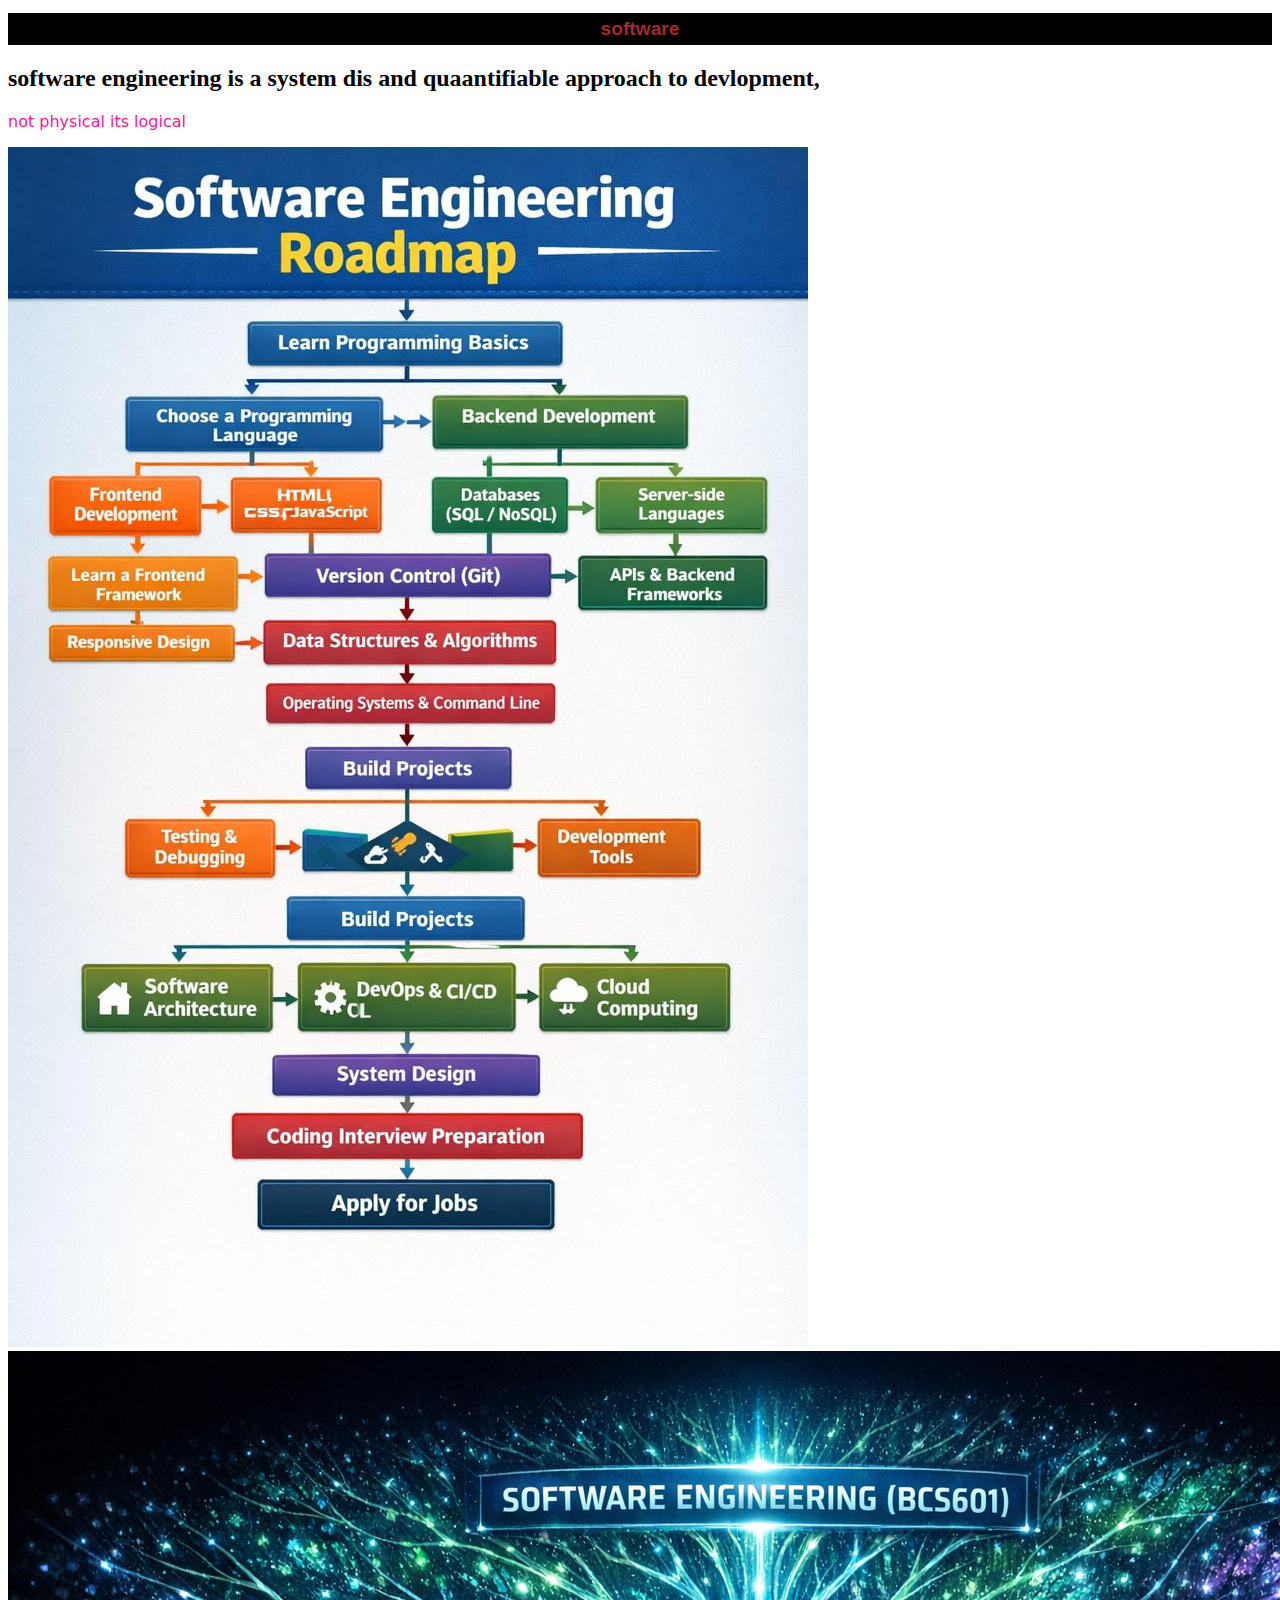
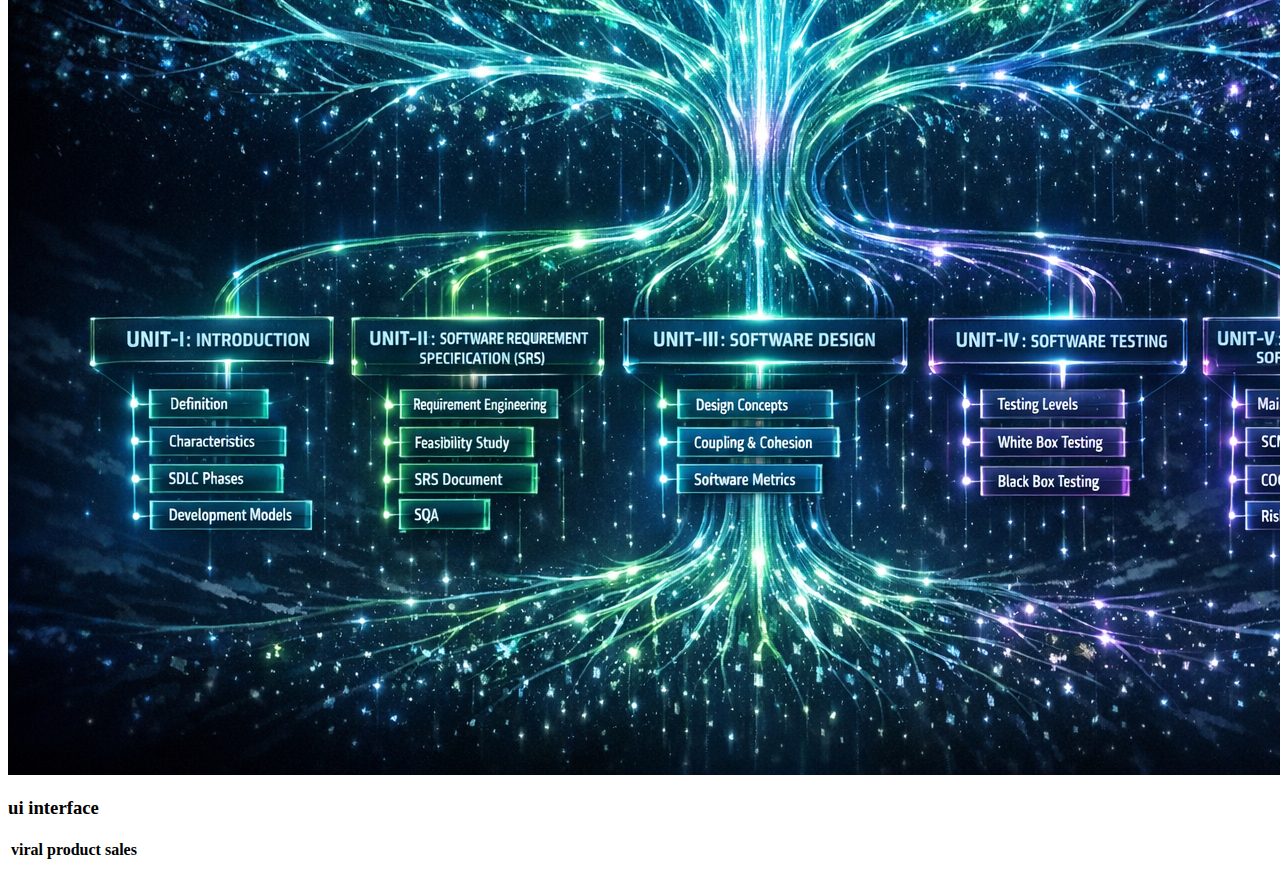
<file: unit1/index.html>
<!DOCTYPE html>
<html lang="en">
<head>
    <meta charset="UTF-8">
    <meta name="viewport" content="width=device-width, initial-scale=1.0">
    <title>software engineering</title>
    <link rel="icon" type="image/png" href="png.png">
    <link rel="stylesheet" href="style.css">
</head>
<body>
 <h1>software</h1>
 <h2>software engineering is a system dis and quaantifiable approach to devlopment,<br></h2> 
<p>not physical its logical</p>
    <img src="software engineering flow chart.png" alt="">
    <img src="./CHAT GPT .png" alt="CHAT">
    
<h3>ui interface
</h3>
<table>
<tr>
<th>viral</th>
<th>product</th>
<th>sales</th>
</tr>


</table>
</body>
</html>
</file>
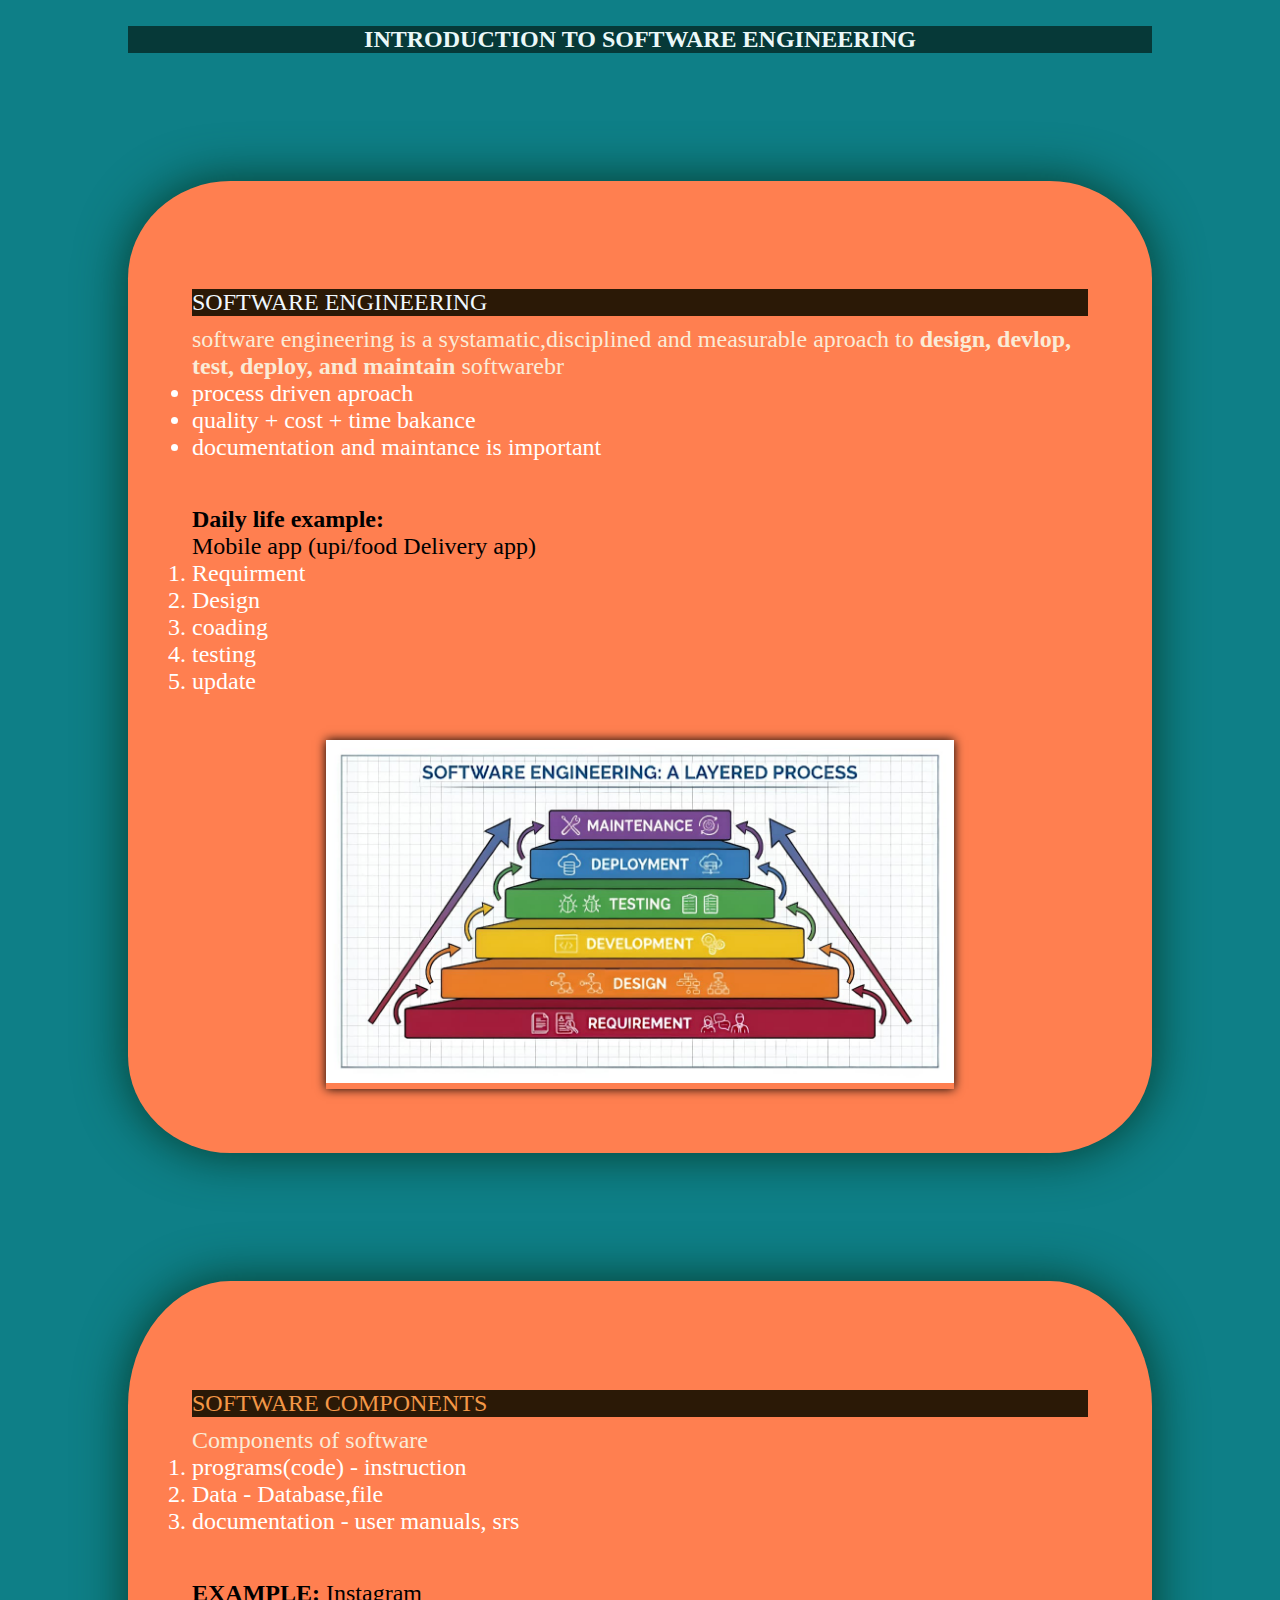
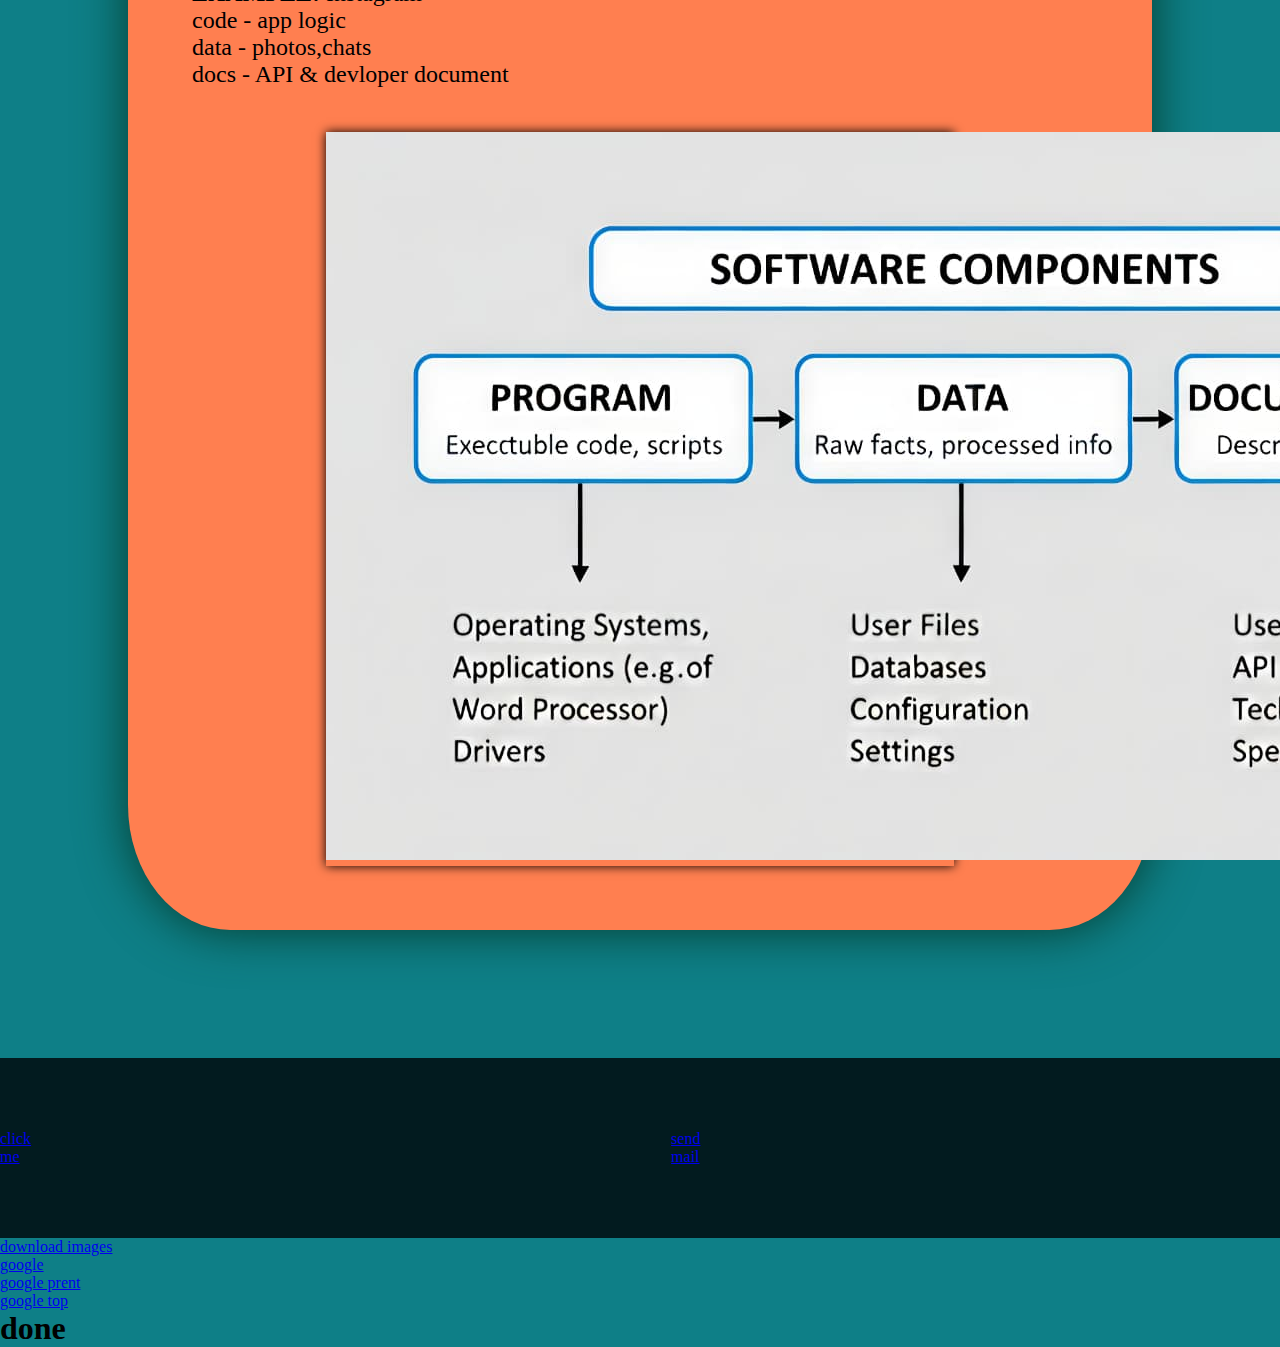
<file: content/overview/index.html>
<!DOCTYPE html>
<html lang="en">
<head>
    <meta charset="UTF-8">
    <meta name="viewport" content="width=device-width, initial-scale=1.0">
    <title>SOFTWARE</title>
    <link rel="stylesheet" href="style.css">
    <meta >
</head>
    <body>
        <h2>INTRODUCTION TO SOFTWARE ENGINEERING</h2>
        <div id="main">
            <div id="box1">
                <div class="topic"> <p>SOFTWARE ENGINEERING</p></div>
                <div class="explanation">software engineering is a systamatic,disciplined and measurable aproach to <b> design, devlop, test, deploy, and maintain</b> softwarebr
                    <ul>
                        <li>process driven aproach</li>
                        <li>quality + cost + time bakance</li>
                        <li>documentation and maintance is important</li>
                    </ul>
                </div>
                <div class="example">
                    <b>Daily life example:</b><br>
                    Mobile app (upi/food Delivery app) <br>
                    <ol>
                        <li>Requirment</li>
                        <li>Design</li>
                        <li>coading</li>
                        <li>testing</li>
                        <li>update</li>
                    </ol>
                </div>
                <div class="image"><img src="../software engineering introducton.jpeg" alt="" height="200%" width="100%"></div>
            </div>
            <div id="box2">
                <div class="topic">SOFTWARE COMPONENTS</div>
                <div class="explanation">
                    Components of software <br>
                    <ol>
                        <li>programs(code) - instruction</li>
                        <li>Data - Database,file</li>
                        <li>documentation - user manuals, srs</li></ol>
                </div>
                <div class="example">
                   <b> EXAMPLE:</b> Instagram <br>
                    code - app logic <br>
                    data - photos,chats <br>
                    docs - API & devloper document
                </div>
                <div class="image">
                    <img src="../software components.jpeg" alt="">
                </div>
            </div>
        </div>
        <div id="box3">
            <a href="./index1.html"> click me </a>
            <br><br>
            <a href="mailto:vishalkrishna205@gmail.com">send mail</a>
            <br><br>
            <a href="tel:9128142325">contact us</a>
            
        </div>
        <a href="../software components.jpeg" download="true">download images</a> <br>
        <a href="https://www.google.com" target="_blank">google</a> <br>
        <a href="https://www.google.com" target="_parent">google prent</a> <br>
        <a href="https://www.google.com" target="_top">google top</a>
        <h1>done</h1>
    </body>
</html>
</file>
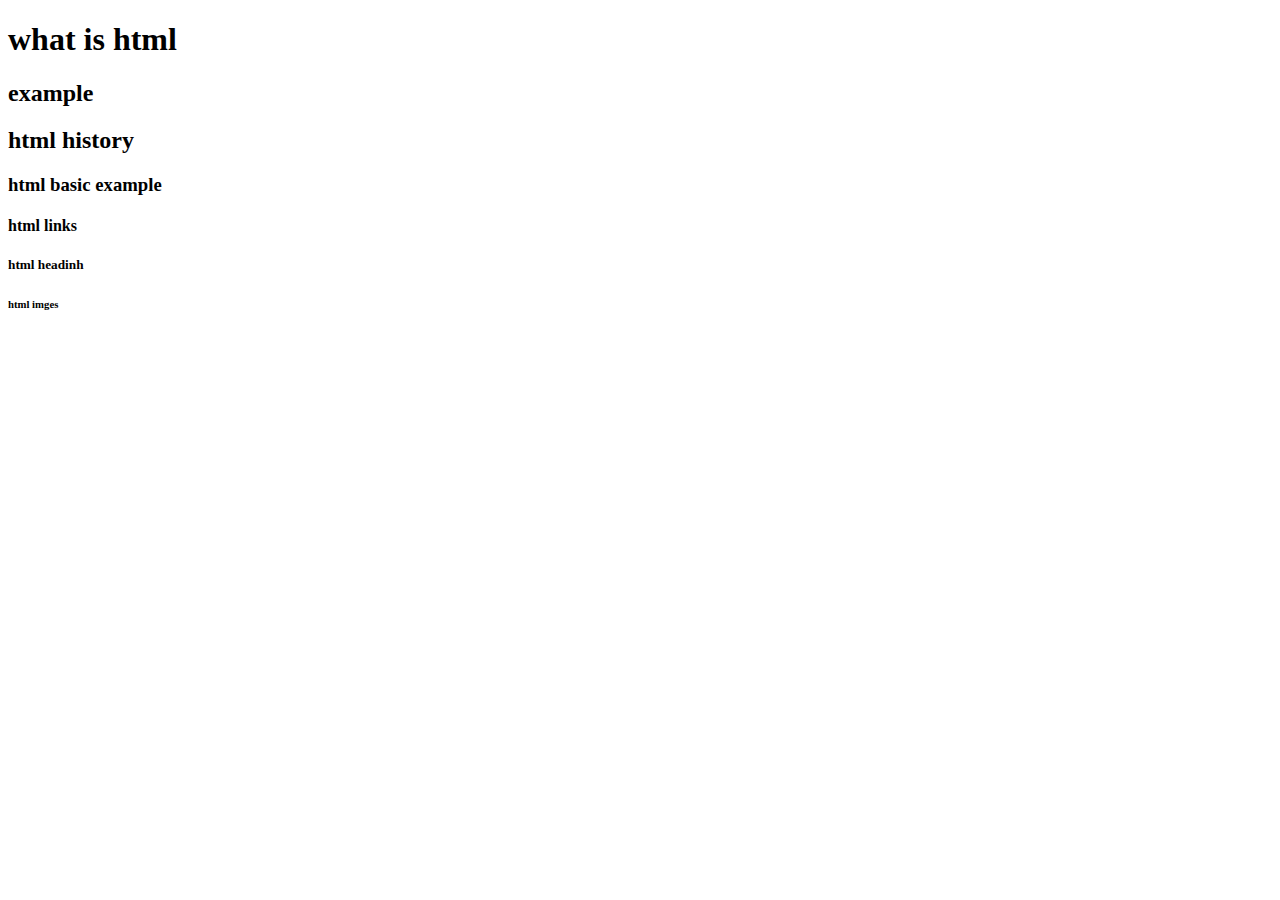
<file: unit1/index1.html>
<!DOCTYPE html>
<html lang="en">
<head>
    <meta charset="UTF-8">
    <meta name="viewport" content="width=device-width, initial-scale=1.0">
    <title>Document</title>
</head>
<body>
    <h1>what is html</h1>
    <h2>example</h2>
    <h2>html history</h2>
    <h3>html basic example</h3>
    <h4>html links</h4>
    <h5>html headinh</h5>
    <h6>html imges</h6>
</body>
</html>
</file>
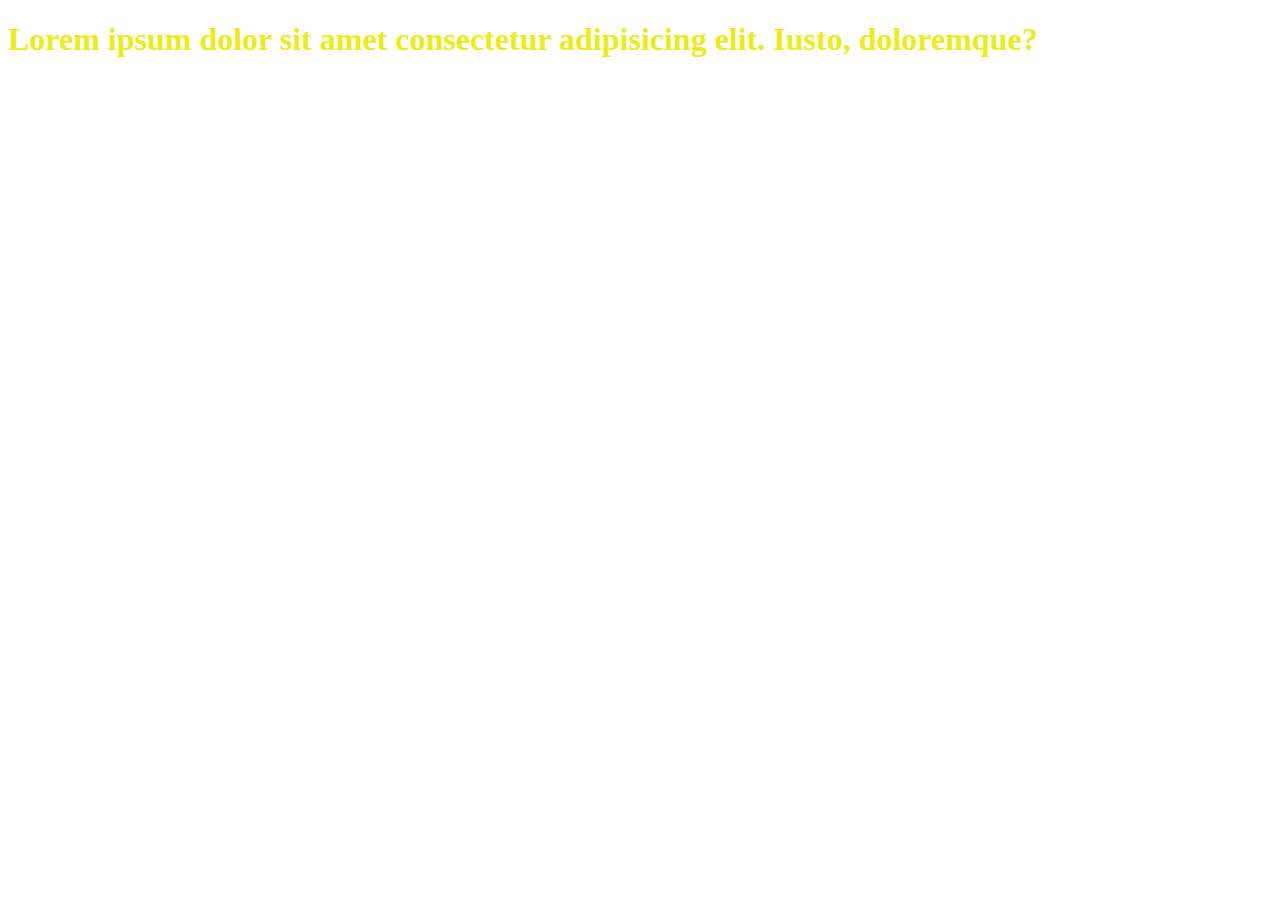
<file: unit1/ancar tag/about.html>
<!DOCTYPE html>
<html lang="en">
<head>
    <meta charset="UTF-8">
    <meta name="viewport" content="width=device-width, initial-scale=1.0">
    <title>Document</title>
</head>
<body>
    <h1 style="color: rgb(236, 236, 24);">Lorem ipsum dolor sit amet consectetur adipisicing elit. Iusto, doloremque?</h1>
</body>
</html>
</file>
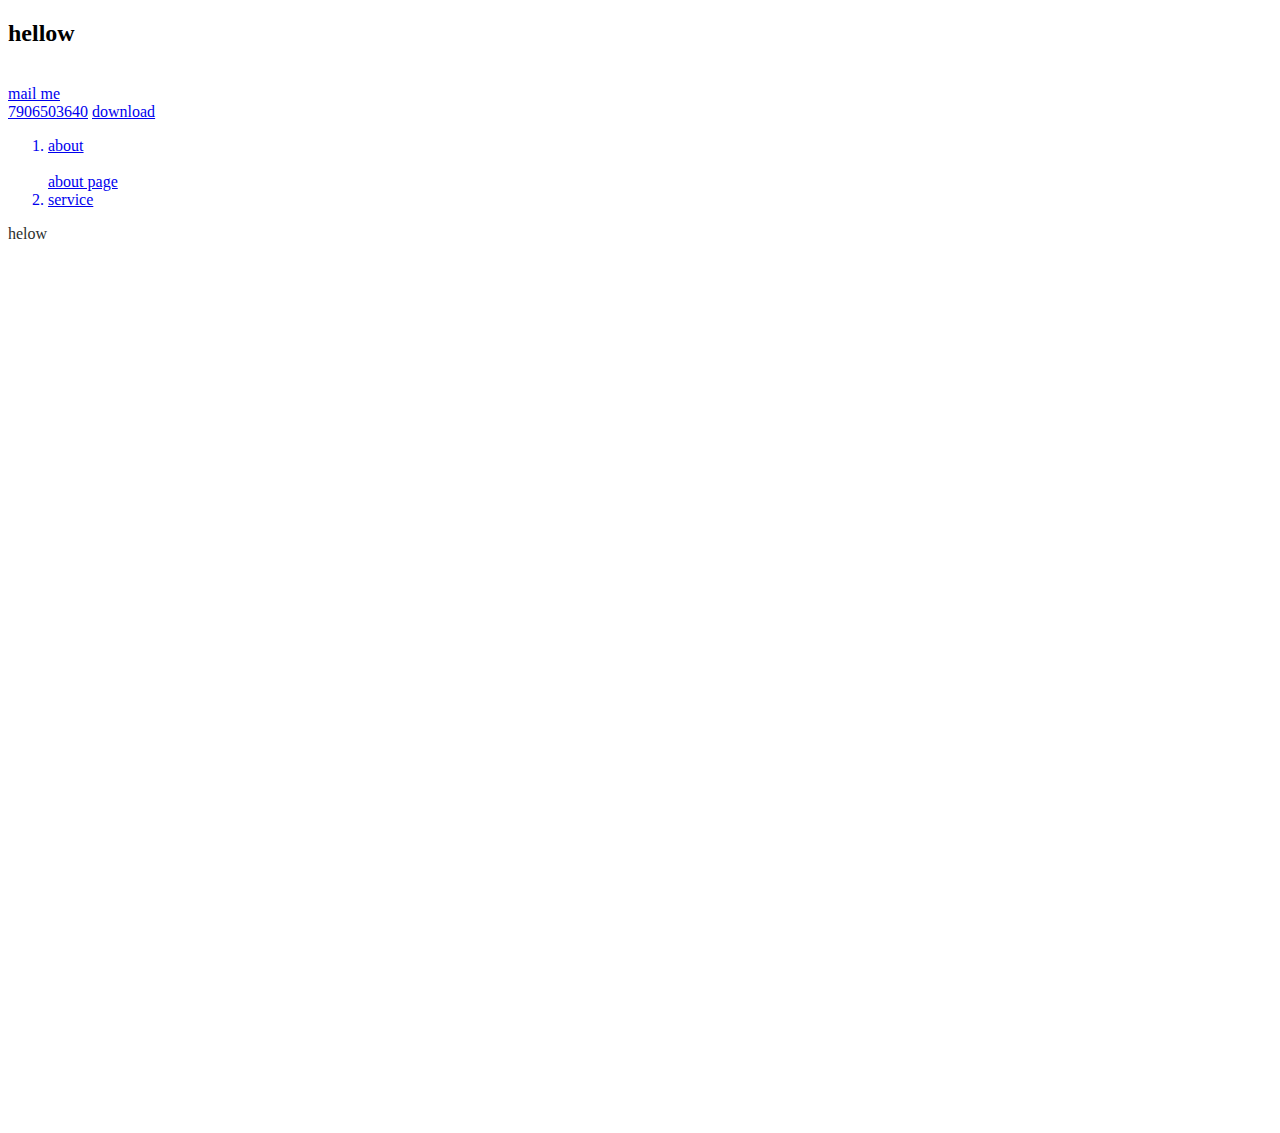
<file: unit1/ancar tag/anchore tag.html>
<!DOCTYPE html>
<html lang="en">
<head>
    <meta charset="UTF-8">
    <meta name="viewport" content="width=device-width, initial-scale=1.0">
    <title>about this  pages</title>
    <style>
        section{
            width: 100%;
            height: auto;
            color: aquamarine;
        }
        html{
            scroll-behavior: smooth;
        }
    </style>
</head>
<body>
 
  
  <h2>hellow</h2>
  <br>
  <a href="mailto:neeraj629978@gmail.com" target="_parent">mail me</a>
  
  <br>
  <a href="tel:917906503640" target="_blank">7906503640</a>
  <a href="../git workflow.jpeg" download>download</a>
  <br>
  <ol>
    <a href="#about">
        <li>about</li>
        <br>
  <a href="./about.html" target="_self">about page</a>

    </a>
    <a href="#service">
        <li>service</li>
    </a>
    <a href="./anchore tag.html" target="_top"></a>
  </ol>
 <section id="about" style="color: rgb(43, 46, 45); height: 100vh;">helow</section>
 
</body>
</html>
</file>
<file: unit1/style.css>
h1{
    color: brown;
    background-color: black;
    font-size: larger;
    padding: 5px 3px ;
    text-align: center;
    font-family: 'Franklin Gothic Medium', 'Arial Narrow', Arial, sans-serif;

}
p{
    column-gap: normal;
    color: deeppink;
    text-align: left;
    text-shadow: 0cap;
    font-family: system-ui, -apple-system, BlinkMacSystemFont, 'Segoe UI', Roboto, Oxygen, Ubuntu, Cantarell, 'Open Sans', 'Helvetica Neue', sans-serif;
}
</file>
<file: content/overview/style.css>
*{
margin: 0%;
padding: 0%;
}

html,body{
    height: 100%;
    width: 100%;
    background-color: rgb(14, 127, 135);
    }

h2{
    color: rgb(235, 248, 248);
    background-color: rgba(4, 33, 30, 0.747); 
    text-align: center;
    margin-left: 10%;
    margin-top: 2%;
    margin-right: 10%;
    }

    p{
        color: aliceblue;
    }

#box1{
    margin: 10%;
    padding: 5%;
    font-size: x-large;
    border-radius: 10%;
    background-color: coral;
    box-shadow: 0px 0px 50px rgb(5, 60, 44);
    -webkit-border-radius: 10%;
    -moz-border-radius: 10%;
    -ms-border-radius: 10%;
    -o-border-radius: 10%;
}

.topic{
    margin-top: 5%;
    color: rgb(243, 151, 71);
    background-color: rgb(43, 25, 6);
    

}

.explanation{
    color: antiquewhite;
    margin-top: 10px;

}

.example{
    margin-top: 5%;

}

.image{
    margin-right: 15%;
    margin-top: 5%;
    margin-left: 15%;
    align-items: center;
    box-shadow: 0px 0px 10px black;

}

li{
    color: rgb(255, 255, 255);
}

#box2{
    margin: 10%;
    padding: 5%;
    font-size: x-large;
    background-color: coral;
    box-shadow: 0px 0px 50px rgb(5, 60, 44);
    border-radius: 10%;
    /*-webkit-border-radius: 20px%;
    */:;
    -webkit-border-radius: 10%;
    -moz-border-radius: 10%;
    -ms-border-radius: 10%;
    -o-border-radius: 10%;
}
#box3{
    height: 20%;
    width: 100%;
    display: flex;
    gap: 25%;
    align-items: center;
    background-color: rgb(2, 27, 31);
    color: rgb(122, 255, 255);
}
</file>
